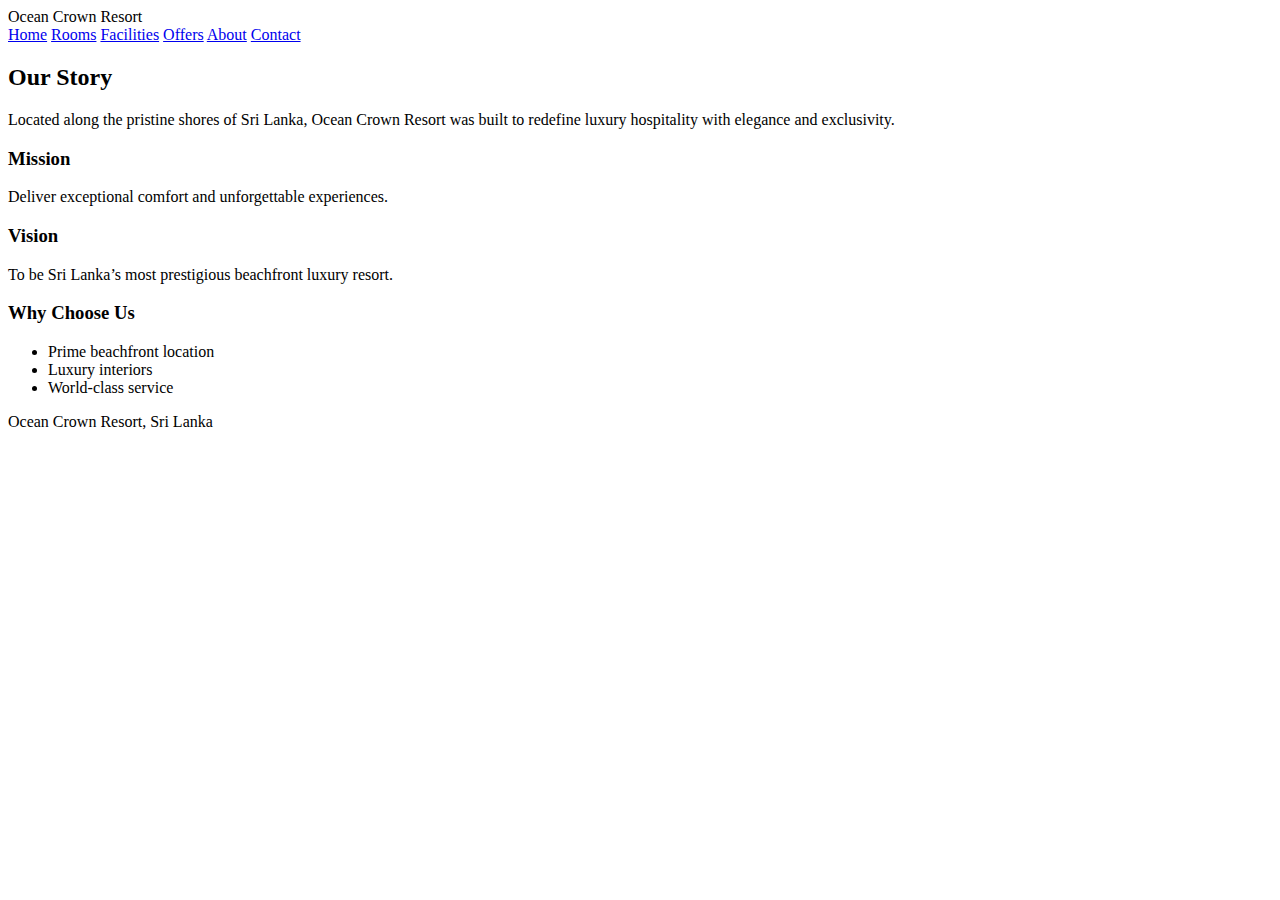
<file: about.html>
<!DOCTYPE html>
<html lang="en">
<head>
<meta charset="UTF-8">
<meta name="viewport" content="width=device-width, initial-scale=1.0">
<title>About | Ocean Crown Resort</title>
<link rel="stylesheet" href="css/style.css">
</head>
<body>

<header>
  <div class="navbar">
    <div class="logo">Ocean Crown Resort</div>
    <div class="nav-links">
      <a href="index.html">Home</a>
      <a href="rooms.html">Rooms</a>
      <a href="facilities.html">Facilities</a>
      <a href="offers.html">Offers</a>
      <a href="about.html">About</a>
      <a href="contact.html">Contact</a>
    </div>
  </div>
</header>

<section>
  <h2 class="section-title">Our Story</h2>
  <p>
    Located along the pristine shores of Sri Lanka, Ocean Crown Resort was built
    to redefine luxury hospitality with elegance and exclusivity.
  </p>

  <h3>Mission</h3>
  <p>Deliver exceptional comfort and unforgettable experiences.</p>

  <h3>Vision</h3>
  <p>To be Sri Lanka’s most prestigious beachfront luxury resort.</p>

  <h3>Why Choose Us</h3>
  <ul>
    <li>Prime beachfront location</li>
    <li>Luxury interiors</li>
    <li>World-class service</li>
  </ul>
</section>

<footer>
  <p>Ocean Crown Resort, Sri Lanka</p>
</footer>

<script src="js/script.js"></script>
</body>
</html>
</file>
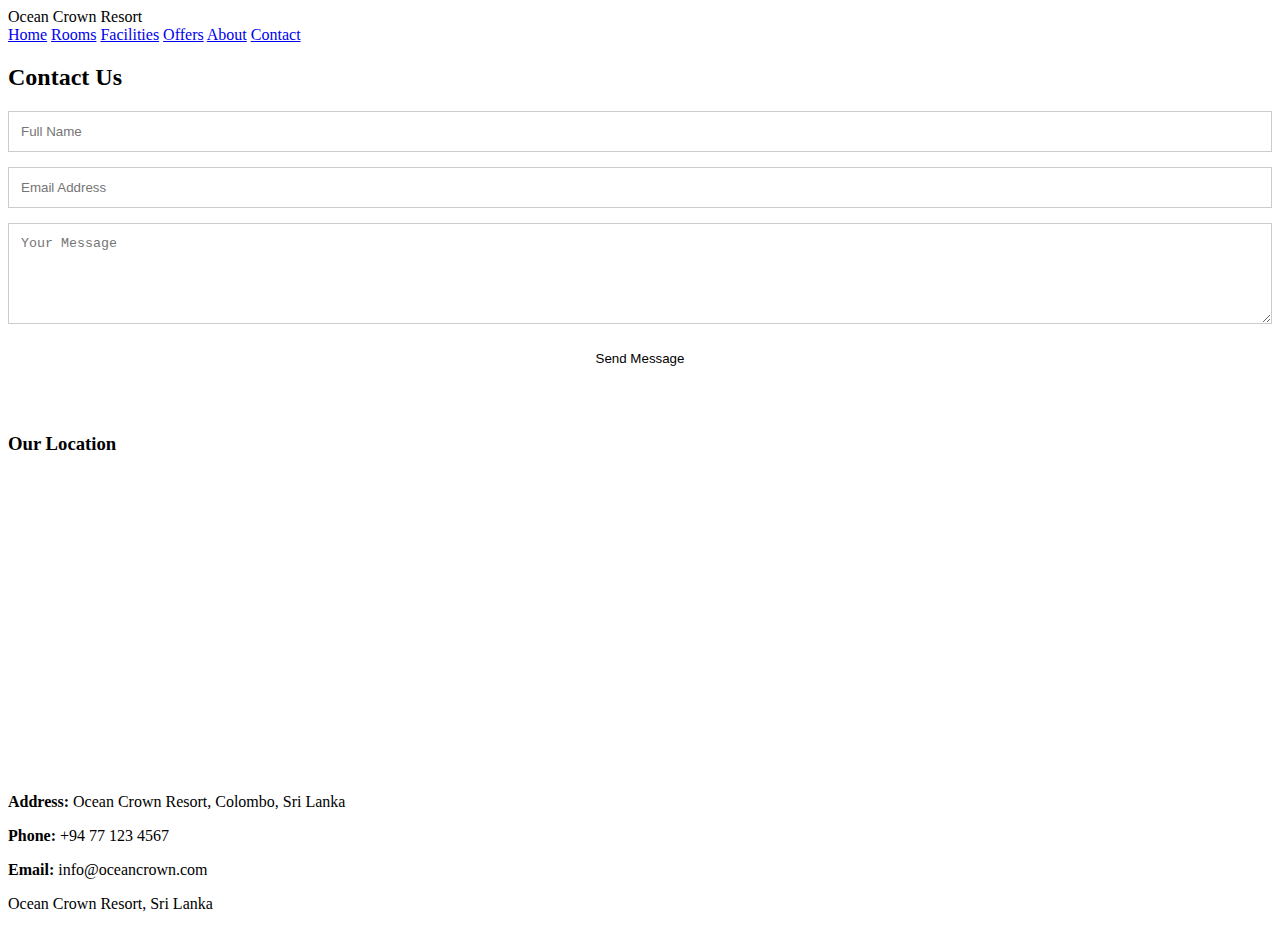
<file: contact.html>
<!DOCTYPE html>
<html lang="en">
<head>
<meta charset="UTF-8">
<meta name="viewport" content="width=device-width, initial-scale=1.0">
<title>Contact | Ocean Crown Resort</title>
<link rel="stylesheet" href="css/style.css">
</head>
<body>

<header>
  <div class="navbar">
    <div class="logo">Ocean Crown Resort</div>
    <div class="nav-links">
      <a href="index.html">Home</a>
      <a href="rooms.html">Rooms</a>
      <a href="facilities.html">Facilities</a>
      <a href="offers.html">Offers</a>
      <a href="about.html">About</a>
      <a href="contact.html">Contact</a>
    </div>
  </div>
</header>

<section>
  <h2 class="section-title">Contact Us</h2>

  <form onsubmit="return validateContactForm()">
    <input type="text" id="name" placeholder="Full Name">
    <input type="email" id="email" placeholder="Email Address">
    <textarea id="message" rows="5" placeholder="Your Message"></textarea>
    <button type="submit">Send Message</button>
  </form>

  <br><br>

  <h3>Our Location</h3>
  <iframe 
    src="https://maps.google.com/maps?q=sri%20lanka&t=&z=7&ie=UTF8&iwloc=&output=embed"
    width="100%" height="300" style="border:0;">
  </iframe>

  <p><strong>Address:</strong> Ocean Crown Resort, Colombo, Sri Lanka</p>
  <p><strong>Phone:</strong> +94 77 123 4567</p>
  <p><strong>Email:</strong> info@oceancrown.com</p>

</section>

<footer>
  <p>Ocean Crown Resort, Sri Lanka</p>
</footer>

<script src="js/script.js"></script>
</body>
</html>
</file>
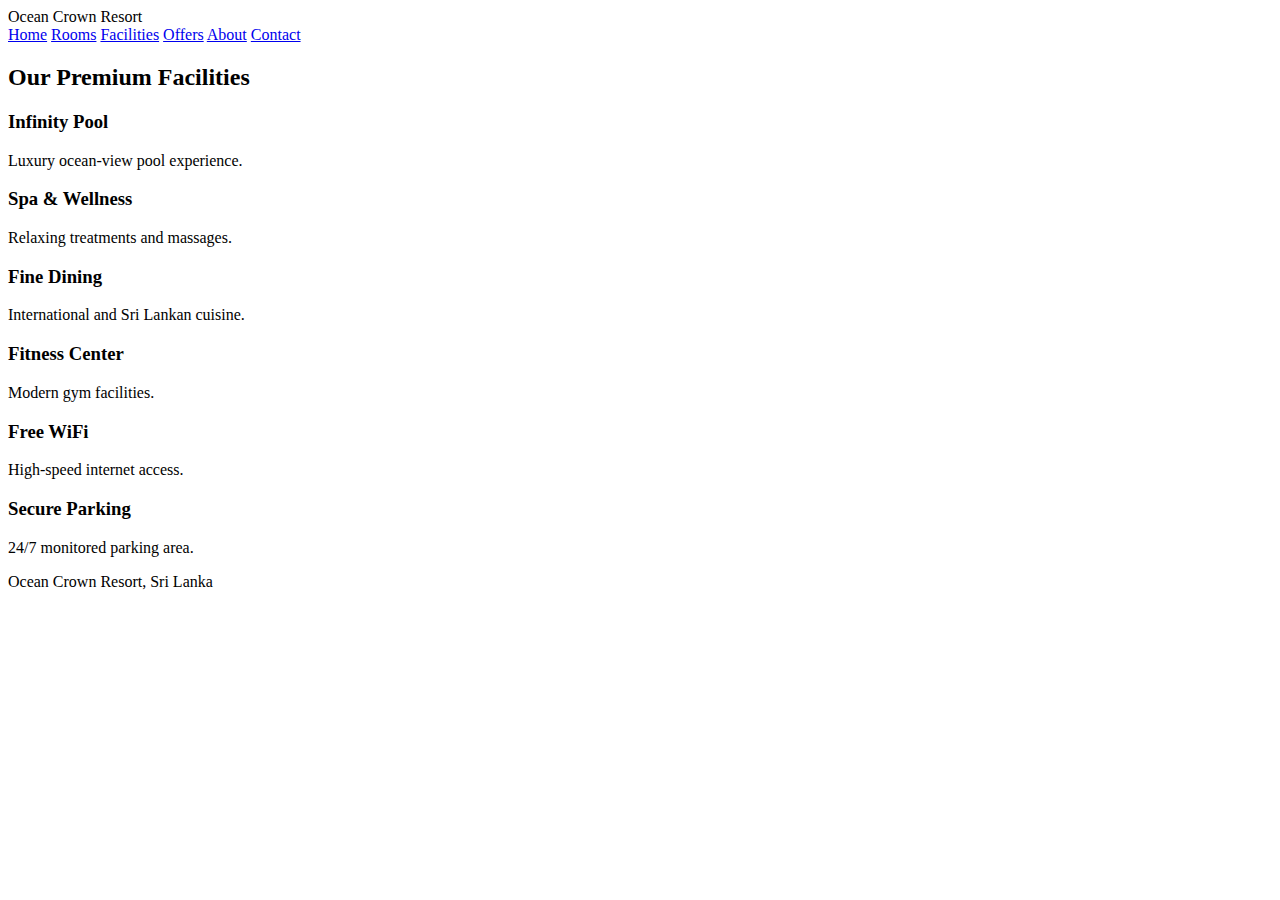
<file: facilities.html>
<!DOCTYPE html>
<html lang="en">
<head>
<meta charset="UTF-8">
<meta name="viewport" content="width=device-width, initial-scale=1.0">
<title>Facilities | Ocean Crown Resort</title>
<link rel="stylesheet" href="css/style.css">
</head>
<body>

<header>
  <div class="navbar">
    <div class="logo">Ocean Crown Resort</div>
    <div class="nav-links">
      <a href="index.html">Home</a>
      <a href="rooms.html">Rooms</a>
      <a href="facilities.html">Facilities</a>
      <a href="offers.html">Offers</a>
      <a href="about.html">About</a>
      <a href="contact.html">Contact</a>
    </div>
  </div>
</header>

<section>
  <h2 class="section-title">Our Premium Facilities</h2>

  <div class="card-grid">

    <div class="card"><div class="card-content"><h3>Infinity Pool</h3><p>Luxury ocean-view pool experience.</p></div></div>
    <div class="card"><div class="card-content"><h3>Spa & Wellness</h3><p>Relaxing treatments and massages.</p></div></div>
    <div class="card"><div class="card-content"><h3>Fine Dining</h3><p>International and Sri Lankan cuisine.</p></div></div>
    <div class="card"><div class="card-content"><h3>Fitness Center</h3><p>Modern gym facilities.</p></div></div>
    <div class="card"><div class="card-content"><h3>Free WiFi</h3><p>High-speed internet access.</p></div></div>
    <div class="card"><div class="card-content"><h3>Secure Parking</h3><p>24/7 monitored parking area.</p></div></div>

  </div>
</section>

<footer>
  <p>Ocean Crown Resort, Sri Lanka</p>
</footer>

<script src="js/script.js"></script>
</body>
</html>
</file>
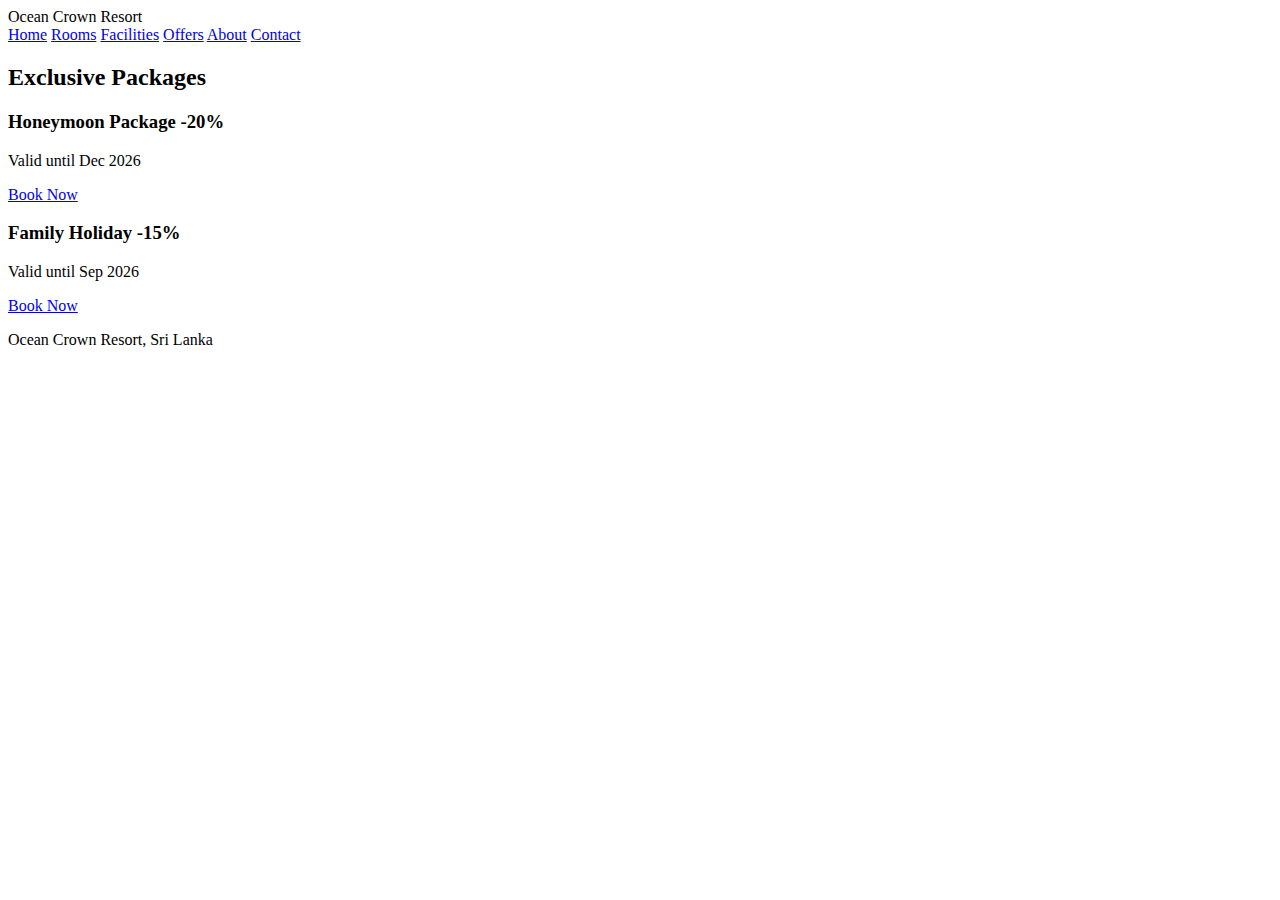
<file: offers.html>
<!DOCTYPE html>
<html lang="en">
<head>
<meta charset="UTF-8">
<meta name="viewport" content="width=device-width, initial-scale=1.0">
<title>Offers | Ocean Crown Resort</title>
<link rel="stylesheet" href="css/style.css">
</head>
<body>

<header>
  <div class="navbar">
    <div class="logo">Ocean Crown Resort</div>
    <div class="nav-links">
      <a href="index.html">Home</a>
      <a href="rooms.html">Rooms</a>
      <a href="facilities.html">Facilities</a>
      <a href="offers.html">Offers</a>
      <a href="about.html">About</a>
      <a href="contact.html">Contact</a>
    </div>
  </div>
</header>

<section>
  <h2 class="section-title">Exclusive Packages</h2>

  <div class="card-grid">

    <div class="card">
      <div class="card-content">
        <h3>Honeymoon Package <span class="price">-20%</span></h3>
        <p>Valid until Dec 2026</p>
        <a href="rooms.html" class="btn">Book Now</a>
      </div>
    </div>

    <div class="card">
      <div class="card-content">
        <h3>Family Holiday <span class="price">-15%</span></h3>
        <p>Valid until Sep 2026</p>
        <a href="rooms.html" class="btn">Book Now</a>
      </div>
    </div>

  </div>
</section>

<footer>
  <p>Ocean Crown Resort, Sri Lanka</p>
</footer>

<script src="js/script.js"></script>
</body>
</html>
</file>
<file: css/style.css>
footer a {
  color: var(--gold);
  text-decoration: none;
}

/* FORMS */
form {
  display: flex;
  flex-direction: column;
  gap: 15px;
}

input, textarea, select {
  padding: 12px;
  border: 1px solid #ccc;
}

button {
  padding: 12px;
  border: none;
  background: var(--gold);
  cursor: pointer;
}

button:hover {
  background: var(--black);
  color: var(--white);
}

/* RESPONSIVE */
@media(max-width: 768px) {
  .navbar {
    flex-direction: column;
    gap: 15px;
  }
  .hero h1 {
    font-size: 2rem;
  }
}
</file>
